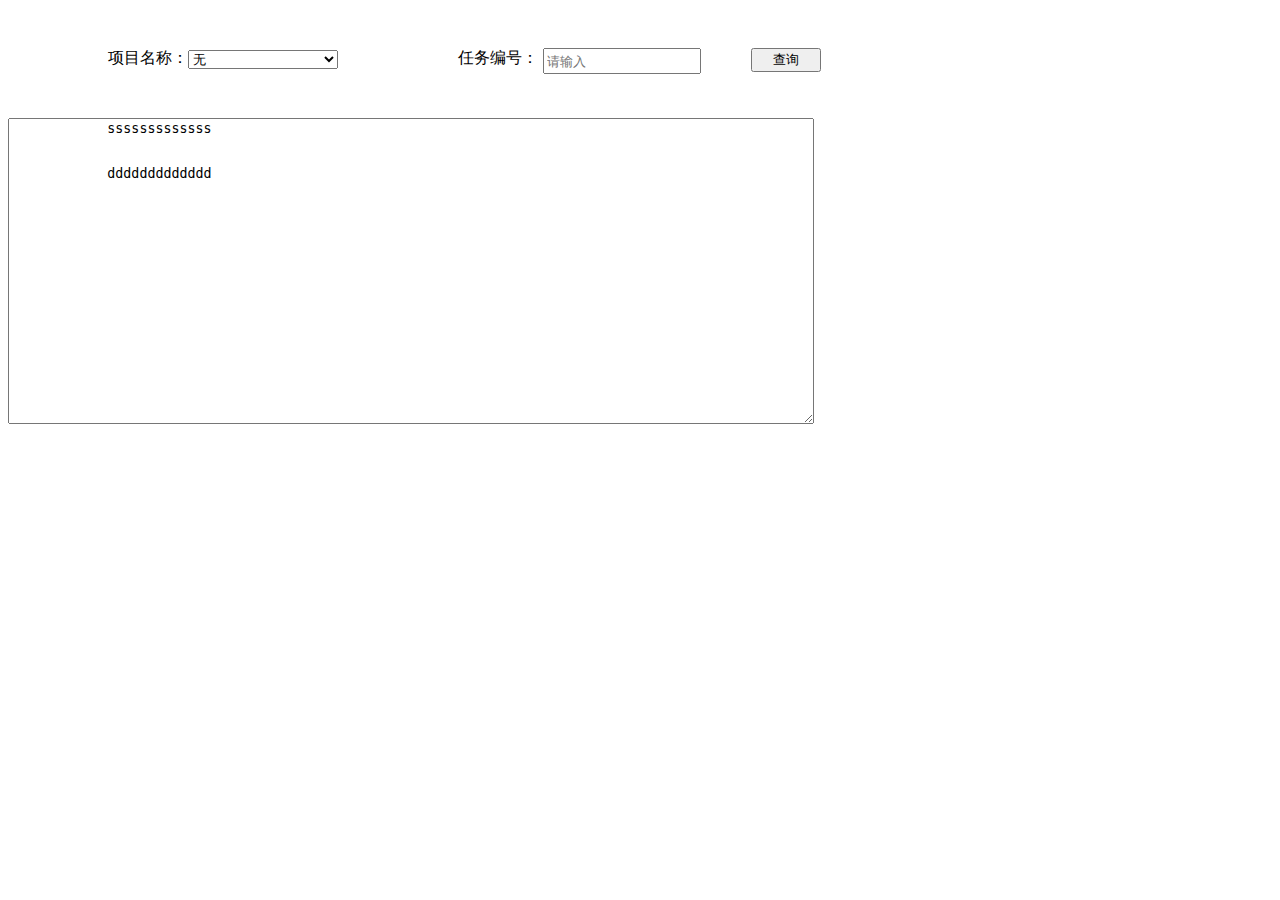
<file: zhongye0221/info/templates/admin/task_list.html>
<!DOCTYPE html>
<html>
<head>
    <title></title>
    <meta http-equiv="X-UA-Compatible" content="IE=edge"/>
    <meta http-equiv="content-type" content="text/html; charset=utf-8"/>
    <meta name="apple-mobile-web-app-capable" content="yes"/>

    <script src="../../static/js/jquery-1.7.1.min.js"></script>
    <script src="../../static/js/jquery-ui-1.8.10.custom.min.js"></script>
    <script src="../../static/js/document.js"></script>

    <link rel="stylesheet" href="../../static/css/jquery-ui-1.9.2.custom.css" type="text/css">
    <script type="text/javascript" src="../../static/js/jquery-1.8.3.js"></script>
    <script type="text/javascript" src="../../static/js/jquery-ui-1.9.2.custom.js"></script>
    <script type="text/javascript" src="../../static/js/share.js"></script>

    <script type="text/javascript" src="../../static/js/files/task_list.js"></script>



    <style>
      .main {
          width: 100%;
          height: 100%;
      }


    </style>


</head>
<body>
<div class="main">
    <div style="width:100%; height:50px;float: left;margin: 20px auto;">

        <p style="float:left;margin: 20px auto auto 100px;">项目名称：</p>
        <select class="project_name" id="project_name" style="float: left;width: 150px;margin-top: 22px;">
            <option style="color: #aaaaaa;">无</option>
            <option>大资料</option>
            <option>小资料</option>
            <option>批量更新</option>
        </select>

        <p style="float:left;margin: 20px auto auto 120px;">任务编号：</p>
        <input type="text" class="input" style="width: 150px;height:20px;margin: 20px auto auto 5px; float: left;" placeholder="请输入" >
        <button class="chaxun" type="button" style="width: 70px;float: left;margin: 20px auto auto 50px;" onclick="search()">查询</button>
    </div></br>

    <div class="text_area" style="width:800px; margin: 20px auto;float: left;">
        <textarea class="text_val" style="width: 100%; height: 300px;">
            sssssssssssss


            ddddddddddddd
        </textarea>
    </div>
</div>

</body>
</html>
</file>
